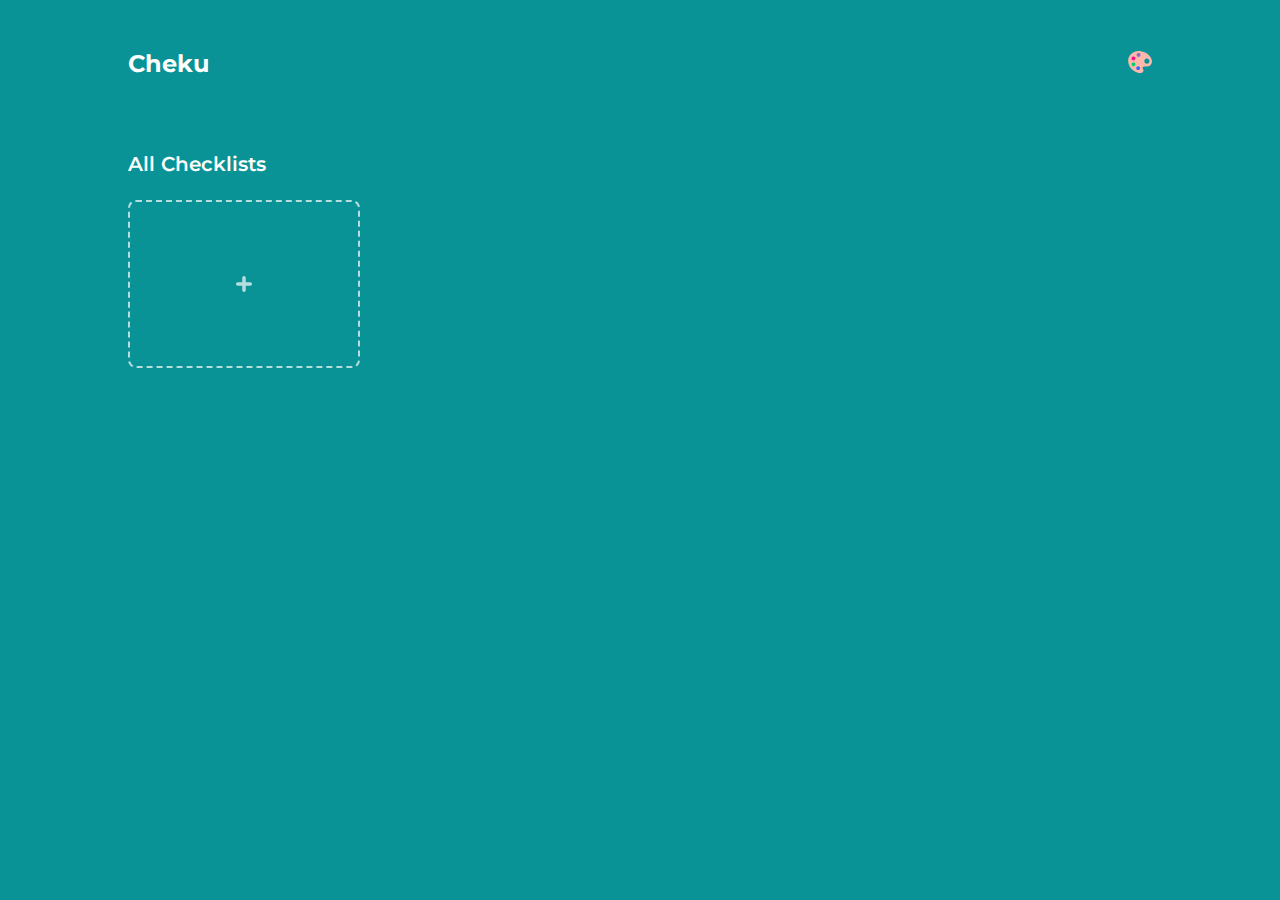
<file: index.html>
<!DOCTYPE html>
<html lang="en">
<head>
    <meta charset="UTF-8">
    <meta name="viewport" content="width=device-width, initial-scale=1.0">
    <title>Home - Cheku</title>

    <!-- google fonts -->
    <link rel="preconnect" href="https://fonts.googleapis.com">
    <link rel="preconnect" href="https://fonts.gstatic.com" crossorigin>
    <link href="https://fonts.googleapis.com/css2?family=Montserrat:ital,wght@0,100..900;1,100..900&display=swap" rel="stylesheet">

    <!-- font awesome -->
    <link rel="stylesheet" href="https://cdnjs.cloudflare.com/ajax/libs/font-awesome/6.5.2/css/all.min.css" integrity="sha512-SnH5WK+bZxgPHs44uWIX+LLJAJ9/2PkPKZ5QiAj6Ta86w+fsb2TkcmfRyVX3pBnMFcV7oQPJkl9QevSCWr3W6A==" crossorigin="anonymous" referrerpolicy="no-referrer" />

    <!-- custom imports -->
    <link rel="stylesheet" href="./css/defaults.css">
    <link rel="stylesheet" href="./css/index.css">
    <script defer src="./js/defaults.js"></script>
    <script defer type="module" src="./js/index.js"></script>
</head>
<body data-theme="blue">
    <div class="navbar">
        <a href="/" class="navbar__logo">Cheku</a>
        <div class="navbar__items">
            <div class="navbar__themes" id="navbar__themes">
                <div class="navbar__theme navbar__theme--active" data-theme="blue"></div>
                <div class="navbar__theme" data-theme="yellow"></div>
                <div class="navbar__theme" data-theme="red"></div>
                <div class="navbar__theme" data-theme="green"></div>
                <div class="navbar__theme" data-theme="orange"></div>
            </div>
            <div class="navbar__toggle" id="navbar__toggle">
                <img src="./img/theme.svg" alt="theme icon">
            </div>
        </div>
    </div>

    <div class="container">
        <div class="container__head">All Checklists</div>
        <div class="container__body">
            <ul class="container__cards" id="container__cards">
                <li class="container__card container__card--add" id="container__card--add">
                    <img src="./img/plus.svg" alt="plus icon">
                </li>
                <!-- <li class="container__card">
                    <button class="card__btn"><img src="./img/trash.svg" alt="trash icon"></button>
                    <div class="card__title">University Tasks</div>
                </li> -->
            </div>
        </div>
    </div>
</body>
</html>
</file>
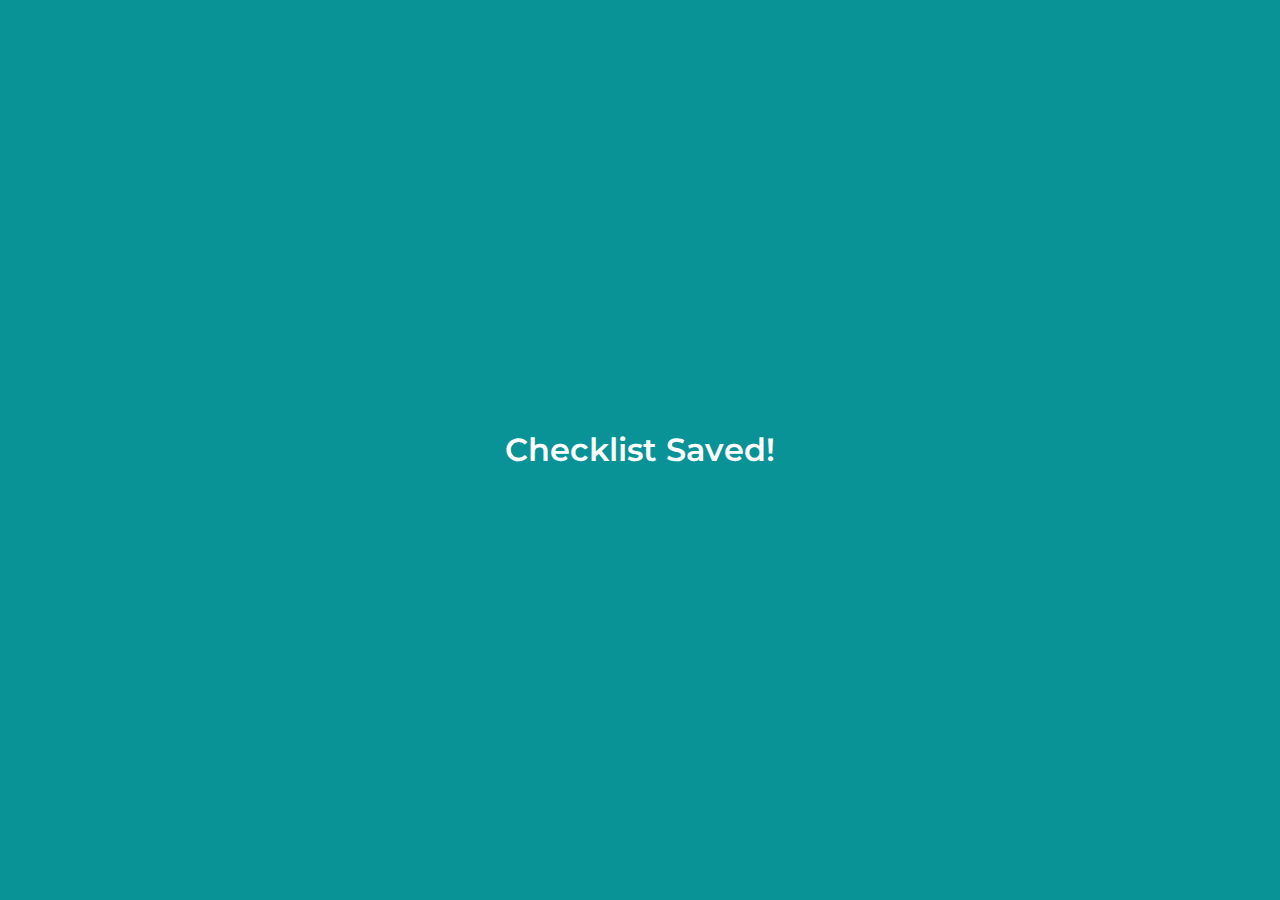
<file: save.html>
<!DOCTYPE html>
<html lang="en">
<head>
    <meta charset="UTF-8">
    <meta name="viewport" content="width=device-width, initial-scale=1.0">
    <title>Save - Cheku</title>

    <!-- google fonts -->
    <link rel="preconnect" href="https://fonts.googleapis.com">
    <link rel="preconnect" href="https://fonts.gstatic.com" crossorigin>
    <link href="https://fonts.googleapis.com/css2?family=Montserrat:ital,wght@0,100..900;1,100..900&display=swap" rel="stylesheet">

    <!-- font awesome -->
    <link rel="stylesheet" href="https://cdnjs.cloudflare.com/ajax/libs/font-awesome/6.5.2/css/all.min.css" integrity="sha512-SnH5WK+bZxgPHs44uWIX+LLJAJ9/2PkPKZ5QiAj6Ta86w+fsb2TkcmfRyVX3pBnMFcV7oQPJkl9QevSCWr3W6A==" crossorigin="anonymous" referrerpolicy="no-referrer" />

    <!-- custom imports -->
    <link rel="stylesheet" href="./css/defaults.css">
    <link rel="stylesheet" href="./css/todo.css">
    <script defer src="./js/defaults.js"></script>
    <script defer type="module" src="./js/save.js"></script>
</head>
<body data-theme="blue">
    <div class="navbar">
        <a href="/" class="navbar__logo">Cheku</a>
        <div class="navbar__items">
            <div class="navbar__themes" id="navbar__themes">
                <div class="navbar__theme navbar__theme--active" data-theme="blue"></div>
                <div class="navbar__theme" data-theme="yellow"></div>
                <div class="navbar__theme" data-theme="red"></div>
                <div class="navbar__theme" data-theme="green"></div>
                <div class="navbar__theme" data-theme="orange"></div>
            </div>
            <div class="navbar__toggle" id="navbar__toggle">
                <img src="./img/theme.svg" alt="theme icon">
            </div>
        </div>
    </div>

    <div class="_404" id="_404">
        <div class="_404__title">Checklist Saved!</div>
    </div>
</body>
</html>
</file>
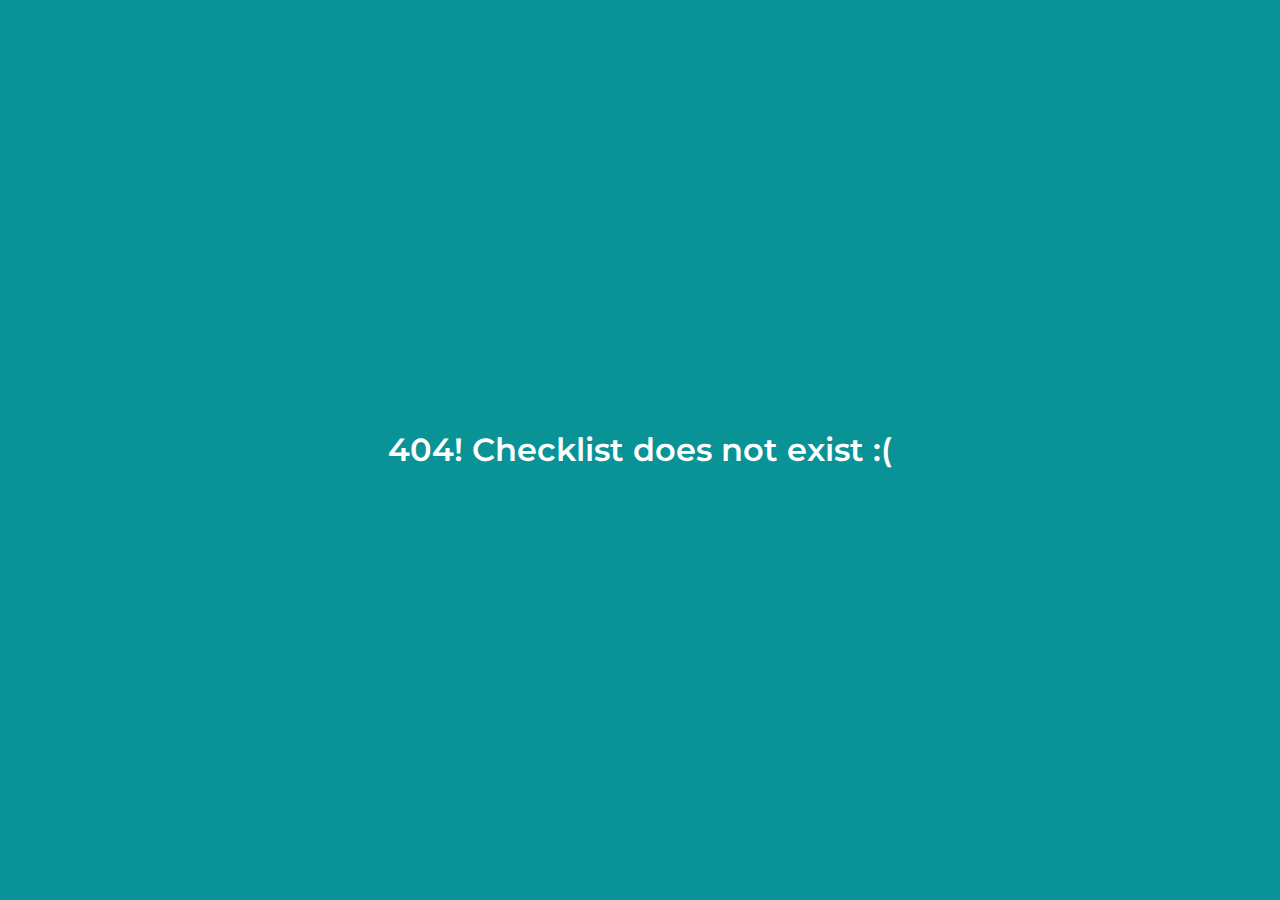
<file: todo.html>
<!DOCTYPE html>
<html lang="en">
<head>
    <meta charset="UTF-8">
    <meta name="viewport" content="width=device-width, initial-scale=1.0">
    <title>Todo - Cheku</title>

    <!-- google fonts -->
    <link rel="preconnect" href="https://fonts.googleapis.com">
    <link rel="preconnect" href="https://fonts.gstatic.com" crossorigin>
    <link href="https://fonts.googleapis.com/css2?family=Montserrat:ital,wght@0,100..900;1,100..900&display=swap" rel="stylesheet">

    <!-- font awesome -->
    <link rel="stylesheet" href="https://cdnjs.cloudflare.com/ajax/libs/font-awesome/6.5.2/css/all.min.css" integrity="sha512-SnH5WK+bZxgPHs44uWIX+LLJAJ9/2PkPKZ5QiAj6Ta86w+fsb2TkcmfRyVX3pBnMFcV7oQPJkl9QevSCWr3W6A==" crossorigin="anonymous" referrerpolicy="no-referrer" />

    <!-- custom imports -->
    <link rel="stylesheet" href="./css/defaults.css">
    <link rel="stylesheet" href="./css/todo.css">
    <script defer src="./js/defaults.js"></script>
    <script defer type="module" src="./js/todo.js"></script>
</head>
<body data-theme="blue">
    <div class="navbar">
        <a href="/" class="navbar__logo">Cheku</a>
        <div class="navbar__items">
            <div class="navbar__themes" id="navbar__themes">
                <div class="navbar__theme navbar__theme--active" data-theme="blue"></div>
                <div class="navbar__theme" data-theme="yellow"></div>
                <div class="navbar__theme" data-theme="red"></div>
                <div class="navbar__theme" data-theme="green"></div>
                <div class="navbar__theme" data-theme="orange"></div>
            </div>
            <div class="navbar__toggle" id="navbar__toggle">
                <img src="./img/theme.svg" alt="theme icon">
            </div>
        </div>
    </div>

    <div class="_404 hidden" id="_404">
        <div class="_404__title">404! Checklist does not exist :(</div>
    </div>

    <div class="container">
        <div class="todo hidden" id="todo">
            <div class="todo__head">
                <div class="todo__title" id="todo__title">University Tasks</div>
                <button class="todo__share" id="todo__share">
                    <img src="./img/link.svg" alt="link icon">
                </button>
            </div>
            <div class="todo__subhead">
                <input type="text" name="todo__input" id="todo__input" class="todo__input" placeholder="What are we doing today?">
                <input type="button" value="Add" class="todo__add" id="todo__add">
            </div>
            <div class="todo__body">
                <ul class="todo__list" id="todo__list">
                    <!-- <li class="todo__task">
                        <div class="todo__check">
                            <img src="./img/check.svg" alt="check icon">
                        </div>
                        <div class="todo__text">Complete assignments</div>
                        <div class="todo__btns">
                            <button class="todo__btn todo__btn--update"><img src="./img/pencil.svg" alt="edit icon"></button>
                            <button class="todo__btn todo__btn--remove"><img src="./img/cross.svg" alt="remove icon"></button>
                        </div>
                    </li> -->
                </div>
            </div>
        </div>
    </div>
</body>
</html>
</file>
<file: css/defaults.css>
/* themes */

:root {
    --primary: #ffffff;
    --secondary: #000000;

    --blue: #0A9396;
    --yellow: #FCA311;
    --red: #FE4A49;
    --green: #50C878;
    --orange: #E26024;

    --theme: var(--blue);
}

body[data-theme="blue"] {
    --theme: var(--blue);
}

body[data-theme="yellow"] {
    --theme: var(--yellow);
}

body[data-theme="red"] {
    --theme: var(--red);
}

body[data-theme="green"] {
    --theme: var(--green);
}

body[data-theme="orange"] {
    --theme: var(--orange);
}

/* defaults */

* {
    margin: 0;
    padding: 0;
    box-sizing: border-box;

    font-family: "Montserrat", sans-serif;
    font-optical-sizing: auto;
    font-style: normal;
}

html, body {
    width: 100%;
    height: 100%;
    background-color: var(--theme);
}

/* navbar */

.navbar {
    width: 100%;
    /* padding: 3rem 10rem; */
    padding: 3rem 10%;

    display: flex;
    flex-direction: row;
    align-items: center;
    justify-content: space-between;
}

.navbar__logo {
    font-size: 1.50rem;
    font-weight: 700;
    line-height: 2rem;

    text-decoration: none;

    color: var(--primary);
}

.navbar__items {
    display: flex;
    flex-direction: row;
    align-items: center;
    justify-content: flex-end;

    gap: 1.50rem;
}

.navbar__themes {
    display: flex;
    flex-direction: row;
    align-items: center;
    justify-content: center;

    gap: 1rem;
}

.navbar__theme {
    width: 1.50rem;
    height: 1.50rem;

    transform: scale(0.1) translateX(50%);
    opacity: 0%;
    transition: 0.15s ease-in-out;

    border-radius: 100%;
}

/* enter animation */
.navbar__themes .navbar__theme:nth-child(5) {transition-delay: 0.25s;}
.navbar__themes .navbar__theme:nth-child(4) {transition-delay: 0.2s;}
.navbar__themes .navbar__theme:nth-child(3) {transition-delay: 0.15s;}
.navbar__themes .navbar__theme:nth-child(2) {transition-delay: 0.1s;}
.navbar__themes .navbar__theme:nth-child(1) {transition-delay: 0.05s;}

/* exit animation */
.navbar__themes--active .navbar__theme:nth-child(1) {transition-delay: 0.25s;}
.navbar__themes--active .navbar__theme:nth-child(2) {transition-delay: 0.2s;}
.navbar__themes--active .navbar__theme:nth-child(3) {transition-delay: 0.15s;}
.navbar__themes--active .navbar__theme:nth-child(4) {transition-delay: 0.1s;}
.navbar__themes--active .navbar__theme:nth-child(5) {transition-delay: 0.05s;}

/* theme colors */
.navbar__theme[data-theme="blue"] {background-color: var(--blue);}
.navbar__theme[data-theme="yellow"] {background-color: var(--yellow);}
.navbar__theme[data-theme="red"] {background-color: var(--red);}
.navbar__theme[data-theme="green"] {background-color: var(--green);}
.navbar__theme[data-theme="orange"] {background-color: var(--orange);}

.navbar__theme--active {
    display: none;
}

.navbar__themes--active .navbar__theme {
    transform: scale(1) translateX(0);
    opacity: 100%;
}

.navbar__toggle img {
    width: 1.50rem;
    height: 1.50rem;
}
</file>
<file: css/index.css>
.container {
    width: 100%;
    /* padding: 0 10rem; */
    padding: 0 10%;
    margin-top: 1.50rem;

    display: flex;
    flex-direction: column;
    align-items: flex-start;
    justify-content: flex-start;

    gap: 1.50rem;
}

.container__head {
    font-size: 1.25rem;
    font-weight: 600;
    line-height: 1.50rem;

    color: var(--primary);
}

.container__body {
    width: 100%;
}

.container__cards {
    width: 100%;

    display: grid;
    grid-template-columns: repeat(4, 1fr);

    list-style: none;
    gap: 2rem;
}

.container__card {
    /* width: 16rem; */
    width: 100%;
    height: 10.50rem;
    padding: 1.50rem;

    position: relative;

    display: flex;
    flex-direction: row;
    align-items: center;
    justify-content: center;

    border-radius: 0.5rem;
    background-color: var(--primary);

    cursor: pointer;
}

.card__btn {
    position: absolute;
    right: 0.5rem;
    top: 0.5rem;

    border: none;
    outline: none;
    background-color: transparent;
}

.card__btn img {
    height: 1rem;
}

.card__title {
    font-size: 1.13rem;
    font-weight: 600;
    line-height: 1.50rem;

    text-align: center;
}

.container__card--add {
    opacity: 0.7;
    border: dashed 0.13rem var(--primary);
    background-color: transparent;
}

.container__card--add img {
    height: 1rem;
}
</file>
<file: css/todo.css>
/* helper */

.hidden {
    visibility: hidden;
}

/* 404 */

._404 {
    width: 100%;
    height: 100vh;

    display: flex;
    align-items: center;
    justify-content: center;

    position: fixed;
    top: 0;
    left: 0;

    pointer-events: none;

    background-color: var(--theme);
}

._404__title {
    font-size: 2rem;
    font-weight: 600;
    line-height: 2rem;

    color: var(--primary);
}


/* todo list */

.container {
    width: 100%;
    /* padding: 0 10rem; */
    padding: 0 10%;
    margin-top: 1.50rem;

    display: flex;
    flex-direction: column;
    align-items: center;
    justify-content: flex-start;
}

.todo {
    width: 80%;
    max-width: 32rem;
    min-width: 20rem;

    display: flex;
    flex-direction: column;
    align-items: center;
    justify-content: flex-start;

    gap: 1rem;
}


.todo__head {
    width: 100%;

    display: flex;
    flex-direction: row;
    align-items: center;
    justify-content: space-between;

    gap: 1rem;
}

.todo__title {
    font-size: 1.75rem;
    font-weight: 600;
    line-height: 2rem;

    color: var(--primary);
}

.todo__title:focus {
    outline: none;
    border: none;
}

.todo__share {
    width: 2rem;
    height: 2rem;

    border: none;
    outline: none;

    border-radius: 0.13rem;
    background-color: var(--primary);
}

.todo__share img {
    height: 1.13rem;
}

.todo__subhead {
    width: 100%;

    display: flex;
    flex-direction: row;
    align-items: center;
    justify-content: space-between;
    
    column-gap: 1rem;
}

.todo__input {
    width: 100%;
    padding: 0.75rem;

    font-size: 1.125rem;
    font-weight: 500;
    line-height: 1.5rem;

    border: none;
    outline: none;
    border-radius: 0.25rem;
}

.todo__add {
    padding: 0.75rem 1.25rem;

    font-size: 1.125rem;
    font-weight: 500;
    line-height: 1.5rem;

    border: none;
    outline: none;
    border-radius: 0.25rem;

    background-color: #ffffff;
    cursor: pointer;
}

/* todo body */

.todo__body {
    width: 100%;

    display: flex;
    flex-direction: row;
    align-items: center;
    justify-self: center;
}

.todo__list {
    width: 100%;

    display: flex;
    flex-direction: column;
    align-items: center;

    list-style: none;
    gap: 0.5rem;
}

.todo__task {
    width: 100%;
    padding: 1.25rem;

    display: flex;
    flex-direction: row;
    justify-content: space-between;
    align-items: flex-start;

    border-radius: 0.25rem;

    background-color: #ffffff;
    gap: 1rem;
}

.todo__task--draggable {
    /* display: none; */
    opacity: 0.5;
}

.todo__text {
    flex: 1;
    
    font-size: 1.125rem;
    font-weight: 500;
    line-height: 1.5rem;

    text-decoration: none;
    border: none;
    outline: none;
}

.todo__text:focus {
    box-shadow: inset 0 -0.15rem 0 0 var(--theme);
}

.todo__task--active .todo__text {
    text-decoration: line-through;
    opacity: 0.5;
}

.todo__check {
    width: 1.5rem;
    height: 1.5rem;

    font-size: 1.5rem;
    font-weight: 500;
    line-height: 1.5rem;

    display: flex;
    align-items: center;
    justify-content: center;

    border: solid 0.125rem #000000;
    border-radius: 0.25rem;
    cursor: pointer;
}

.todo__check img {
    height: 1.50rem;

    display: none;
    pointer-events: none;
    user-select: none;
}

.todo__task--active .todo__check {
    border: none;
}

.todo__task--active .todo__check img {
    display: block;
}

.todo__btns {
    display: flex;
    flex-direction: row;
    
    gap: 1rem;
}

.todo__btn {
    font-size: 1.125rem;
    font-weight: 500;
    line-height: 1.5rem;

    border: none;
    outline: none;
    
    background-color: transparent;
    
    cursor: pointer;
    user-select: none;
}

.todo__btn img {
    height: 1.13rem;
}
</file>
